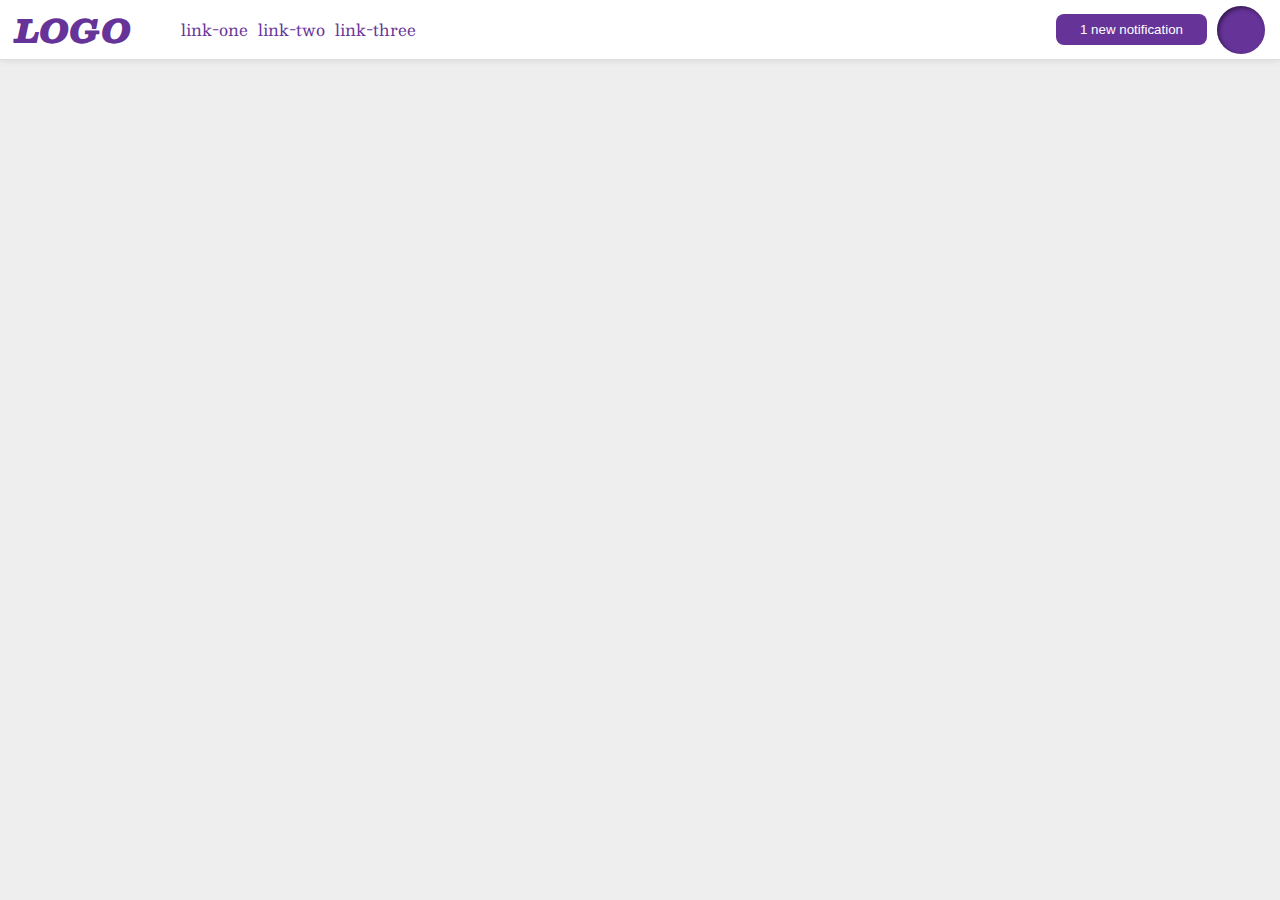
<file: foundations/flex/03-flex-header-2/index.html>
<!DOCTYPE html>
<html lang="en">
  <head>
    <meta charset="UTF-8" />
    <meta http-equiv="X-UA-Compatible" content="IE=edge" />
    <meta name="viewport" content="width=device-width, initial-scale=1.0" />
    <title>Flex Header 2</title>
    <link rel="stylesheet" href="style.css" />
  </head>
  <body>
    <div class="header">
      <div class="left-header">
        <div class="logo">LOGO</div>
        <ul class="links">
          <li><a href="https://google.com">link-one</a></li>
          <li><a href="https://google.com">link-two</a></li>
          <li><a href="https://google.com">link-three</a></li>
        </ul>
      </div>
      <div class="right-header">
        <button class="notifications">1 new notification</button>
        <div class="profile-image"></div>
      </div>
    </div>
  </body>
</html>
</file>
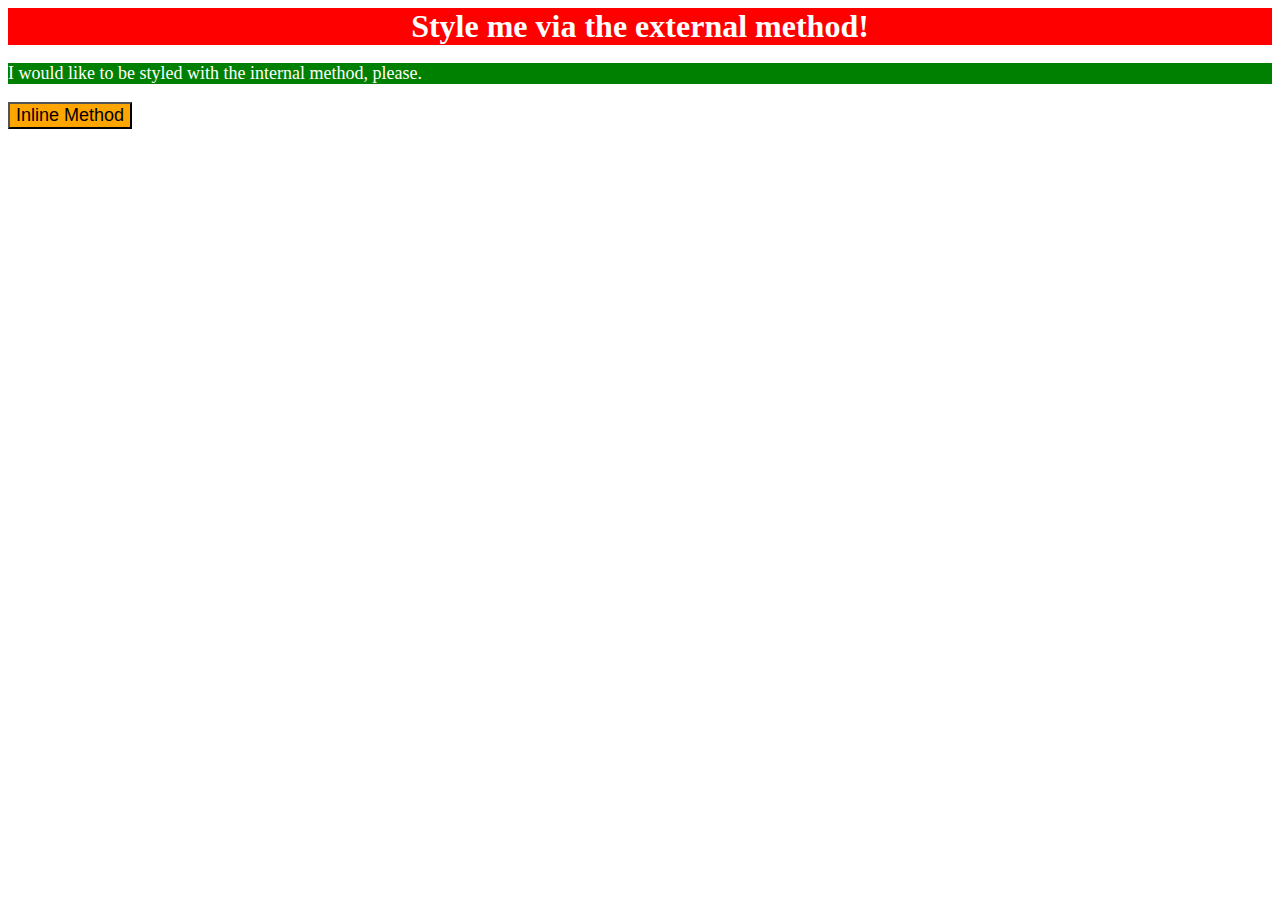
<file: foundations/intro-to-css/01-css-methods/index.html>
<!DOCTYPE html>
<html lang="en">
  <head>
    <meta charset="UTF-8" />
    <meta http-equiv="X-UA-Compatible" content="IE=edge" />
    <meta name="viewport" content="width=device-width, initial-scale=1.0" />
    <title>Methods for Adding CSS</title>
    <link rel="stylesheet" href="style.css" />
    <style>
      p {
        color: white;
        background-color: green;
        font-size: 18px;
      }
    </style>
  </head>
  <body>
    <div>Style me via the external method!</div>
    <p>I would like to be styled with the internal method, please.</p>
    <button
      style="background-color: orange; font-size: 18px;"
    >
      Inline Method
    </button>
  </body>
</html>
</file>
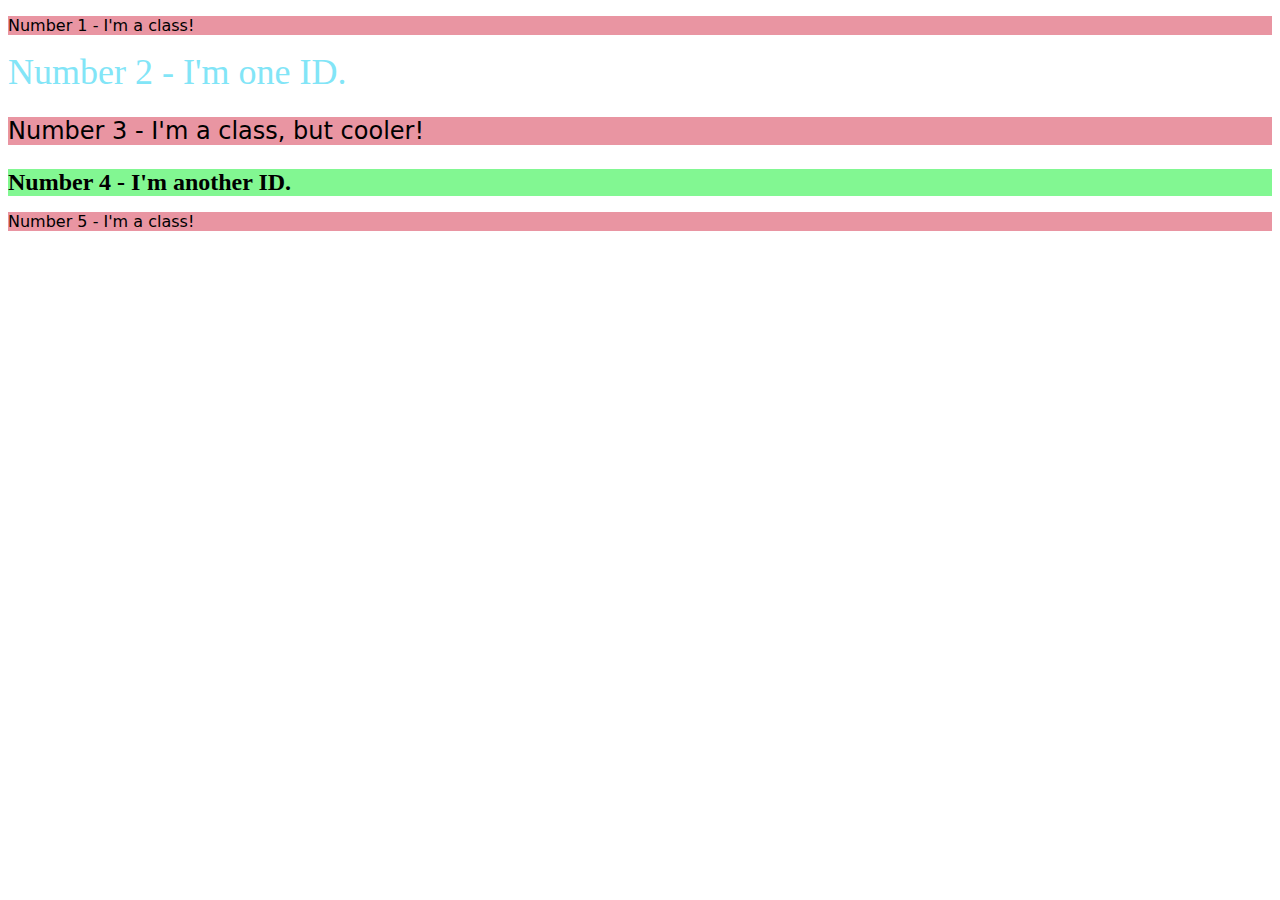
<file: foundations/intro-to-css/02-class-id-selectors/index.html>
<!DOCTYPE html>
<html lang="en">
  <head>
    <meta charset="UTF-8">
    <meta http-equiv="X-UA-Compatible" content="IE=edge">
    <meta name="viewport" content="width=device-width, initial-scale=1.0">
    <title>Class and ID Selectors</title>
    <link rel="stylesheet" href="style.css">
  </head>
  <body>
    <p class="odd first">Number 1 - I'm a class!</p>
    <div class="even" id="number-2">Number 2 - I'm one ID.</div>
    <p class="odd second">Number 3 - I'm a class, but cooler!</p>
    <div class="even" id="number-4">Number 4 - I'm another ID.</div>
    <p class="odd">Number 5 - I'm a class!</p>
  </body>
</html>
</file>
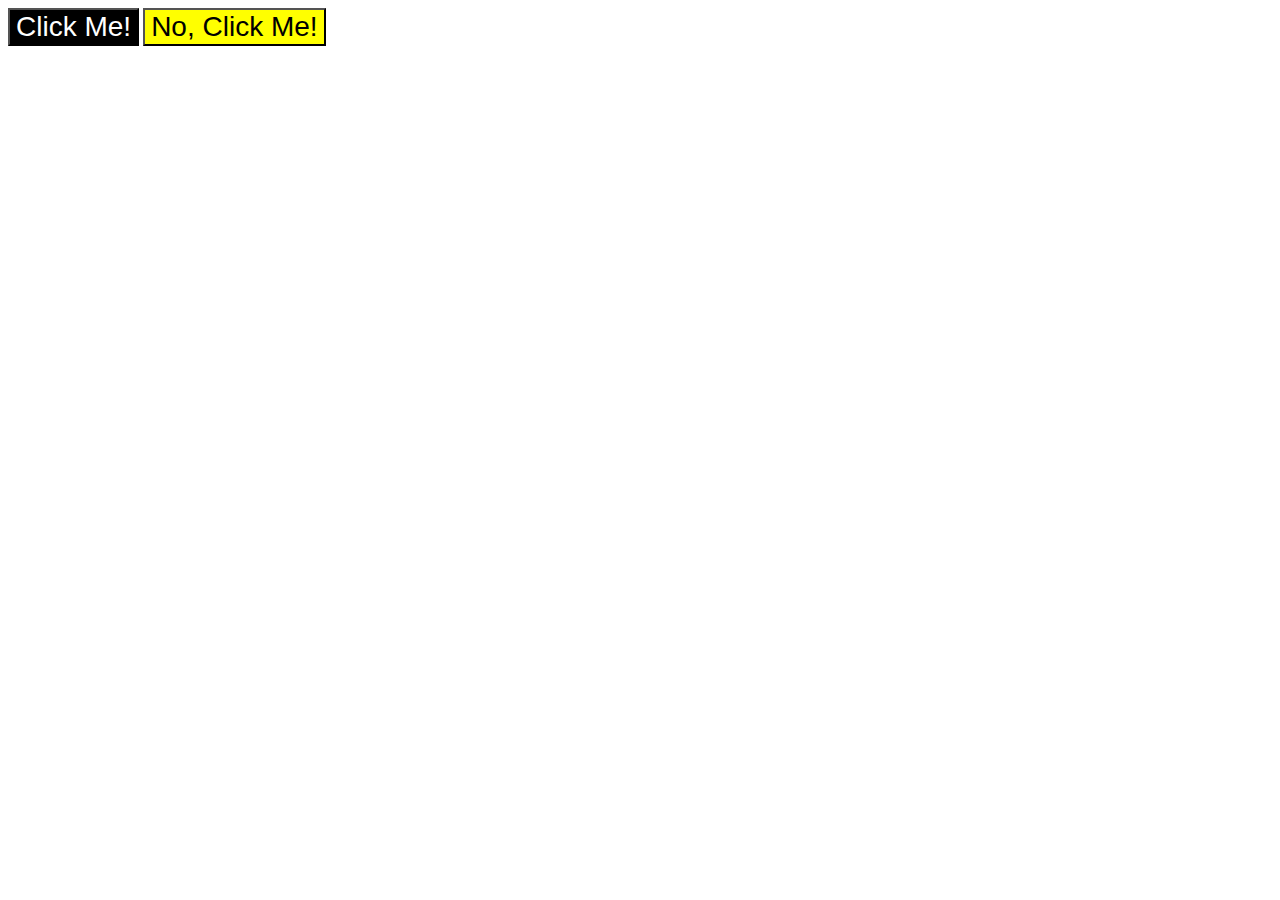
<file: foundations/intro-to-css/03-grouping-selectors/index.html>
<!DOCTYPE html>
<html lang="en">
  <head>
    <meta charset="UTF-8">
    <meta http-equiv="X-UA-Compatible" content="IE=edge">
    <meta name="viewport" content="width=device-width, initial-scale=1.0">
    <title>Grouping Selectors</title>
    <link rel="stylesheet" href="style.css">
  </head>
  <body>
    <button class="primary-button">Click Me!</button>
    <button class="secondary-button">No, Click Me!</button>
  </body>
</html>
</file>
<file: foundations/flex/03-flex-header-2/style.css>
/* this is some magical font-importing.  
you'll learn about it later. */
@import url('https://fonts.googleapis.com/css2?family=Besley:ital,wght@0,400;1,900&display=swap');

body {
  margin: 0;
  background: #eee;
  font-family: Besley, serif;
}

.header {
  background: white;
  border-bottom: 1px solid #ddd;
  box-shadow: 0 0 8px rgba(0,0,0,.1);
  display: flex;
  justify-content: space-between;
  padding: 0 15px;
}

.profile-image {
  background: rebeccapurple;
  box-shadow: inset 2px 2px 4px rgba(0,0,0,.5);
  border-radius: 50%;
  width: 48px;
  height: 48px;
}

.logo {
  color: rebeccapurple;
  font-size: 32px;
  font-weight: 900;
  font-style: italic;
}

button {
  border: none;
  border-radius: 8px;
  background: rebeccapurple;
  color: white;
  padding: 8px 24px;
}

a {
  /* this removes the line under our links */
  text-decoration: none;
  color: rebeccapurple;
}

ul {
  list-style-type: none;
  display: flex;
  gap: 10px;
}

.right-header, .left-header{
  display: flex;
  align-items: center;
  gap: 10px;
}
</file>
<file: foundations/intro-to-css/01-css-methods/style.css>
div {
    color: white;
    background-color: red;
    font-size: 32px;
    font-weight: bold;
    text-align: center;
}
</file>
<file: foundations/intro-to-css/02-class-id-selectors/style.css>
/* * **All odd numbered elements**: a light red/pink background, and a list of fonts containing `Verdana` and `DejaVu Sans` with `sans-serif` as a fallback
* **The second element**: blue text and a font size of 36px
* **The third element**: in addition to the styles for all odd numbered elements, add a font size of 24px
* **The fourth element**: a light green background, a font size of 24px, and bold */

.odd {
    background-color: #e995a2;
    font-family: Verdana, "DejaVu Sans", sans-serif;
}

.odd.second{
    font-size: 24px;
}

.even{

}

#number-2{
    color: #82e5f7;
    font-size: 36px;
}

#number-4{
    background-color: #82f792;
    font-size: 24px;
    font-weight: bold;
}
</file>
<file: foundations/intro-to-css/03-grouping-selectors/style.css>
button{
    font-size: 28px;
    font-family: Helvetica, "Times New Roman", sans-serif;
}

.primary-button{
    background-color: black;
    color: white;
}

.secondary-button{
    background-color: yellow;
}
</file>
